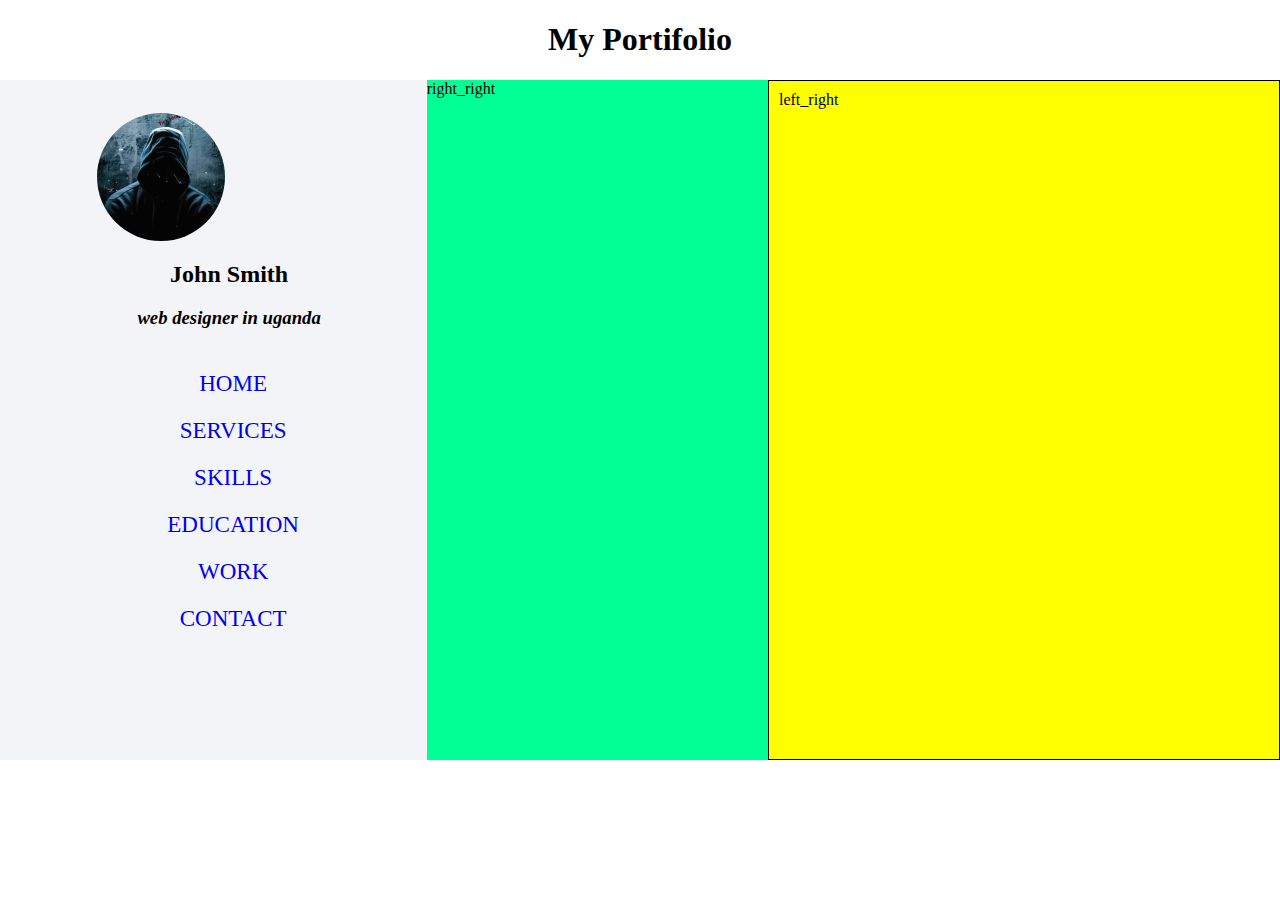
<file: index.html>
<!DOCTYPE html>
<html lang="en">
  <head>
    <meta charset="UTF-8" />
    <meta http-equiv="X-UA-Compatible" content="IE=edge" />
    <meta name="viewport" content="width=device-width, initial-scale=1.0" />
    <link rel="stylesheet" href="potifolio.css" />
    <title>Portifolio</title>
  </head>
  <body>
    <h1 style="text-align: center">My Portifolio</h1>

    <div class="container">
      <div class="left">
       
        <div class="top_left">
            <img src="\images\profilepic1.jpg" alt="profile pic">
          
        </div>
        <div class="mid_left">
            <h2 >John Smith</h2>

            <h3><i>web designer in uganda</i> </h3>
        </div>

        <div class="bottom_left">
            <nav>
                <ul>
                    <li><a href="home.html">HOME</a></li>
                    <li><a href="services">Services</a></li>
                    <li><a href="skills">SKILLS</a></li>
                    <li><a href="education">EDUCATION</a></li>
                    <li><a href="WORK">WORK</a> </li>
                    <li><a href="contact">CONTACT</a></li>
                </ul>
            </nav>
        </div>
      </div>

      <div class="right">
       
            <div class="right_right">right_right
                
            </div>
            <div class="left_right">left_right</div>
      </div>
    </div>
  </body>
</html>
</file>
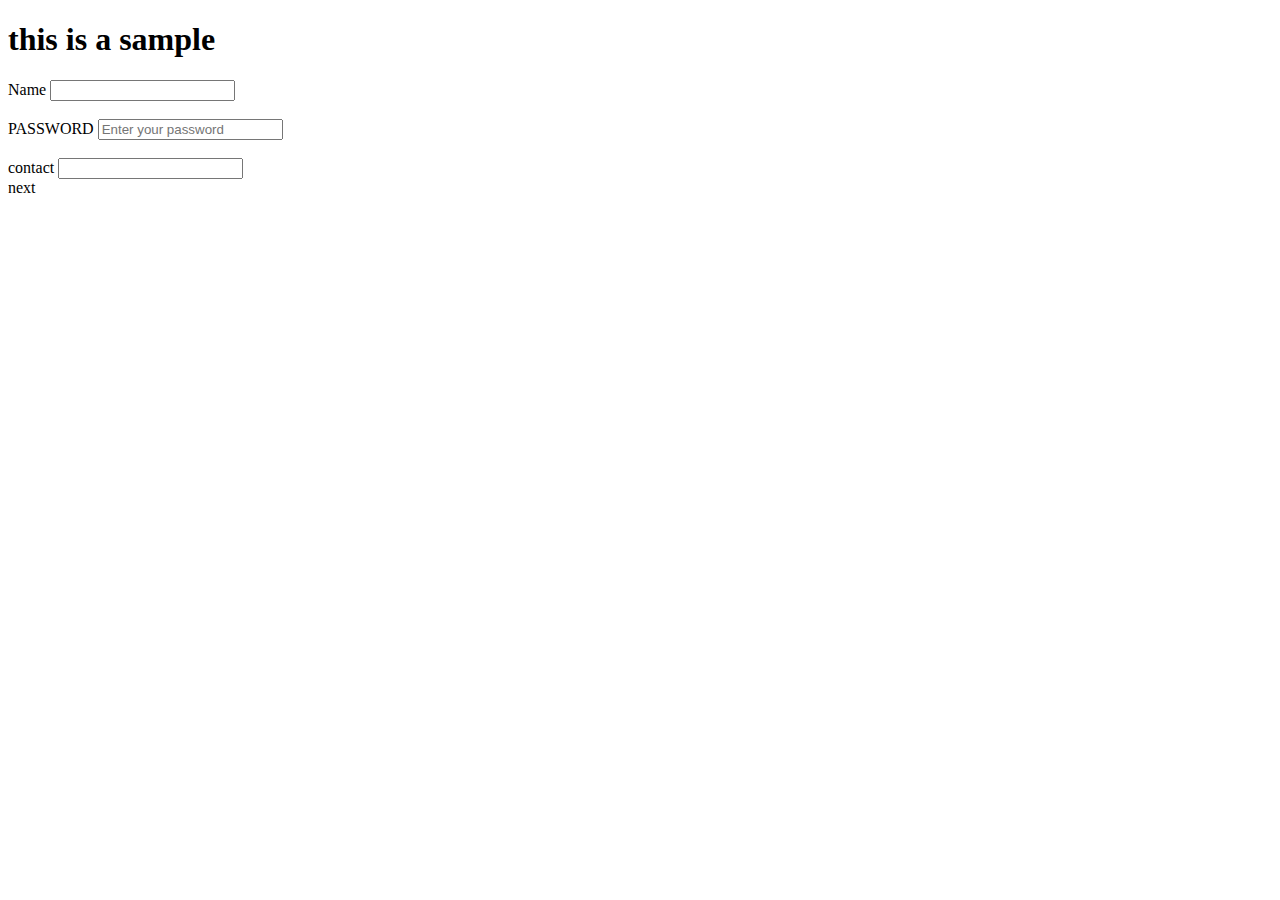
<file: test.html>
<!DOCTYPE html>
<html lang="en">
  <head>
    <meta charset="UTF-8" />
    <meta http-equiv="X-UA-Compatible" content="IE=edge" />
    <meta name="viewport" content="width=device-width, initial-scale=1.0" />
    <title>my site</title>
  </head>
  <body >
    <style>
        background-color = red
    </style>

    <h1>this is a sample</h1>
    <form action="file.php" method="post">
      <label for="name">Name</label>
      <input type="text" name="name" /><br />
      <br />
      PASSWORD
      <input type="password" placeholder="Enter your password" /><br />
      <br />
      contact
      <input type="number" />
      <br   

      <button>next</button>
    </form>
  </body>
</html>
</file>
<file: potifolio.css>
body{
    margin: 0;
    padding: 0;
}
.container {
    display: grid;
    grid-template-columns: 1fr 2fr; /* Two columns with equal width */
    gap: 0px; /* Space between columns */
}

.left {
    background-color: #f3f4f8;
    padding: 20px;
    box-sizing: border-box;
    /* height: 680px; */
    text-align: center;
    width: 33.3vw;
}
.right {
    /* display: grid;
    grid-template-columns: 1fr 1fr; Two columns with equal width */
    
    
    display: flex;
    gap: 0px; /* Space between columns */
    background-color: lightblue;
    padding: 0px;
    box-sizing: border-box;
    height: 680px;
    
}

.top_left {
    /* position: absolute; */
    
    
    border-radius: 100px;
    
    width: 10vw;
    height: 10vw;
    
    
    align-items: center;
    overflow: hidden;
    margin-top: 1vw;
    margin-left: 6vw;
    
    
}

.top_left img{
    width: 100%;/*helps to perfectly fit the image in the div*/
    height: 100%;}
    
.mid_left {
    padding-left: 2.5vw;
    
    height: 90px;
    
    margin-left: 0px;
    /* background-color: #30b6e7; */

    
}

.bottom_left {
    
    
    height: 300px;
    /* background-color: #e05702; */
    padding-left: 0px;
    padding-top: 1.5vw;

    
}
.bottom_left ul li a:hover {
    color: white;
    padding-left: 48px;
    background-color: #24f50c;
    padding: 10px;
    

}
a {
    text-decoration: none;
}
ul {
    list-style-type: none;
    margin-top: 0px;
    margin-left: 0px;
    
    
    
    
}
li {
    margin-bottom: 20px;
    text-transform: uppercase;
    font-size: 1.8vw;
}
.left_right {
  flex: 10;
    padding: 10px;
    border: 1px solid #000;
    background-color: yellow;
    margin-top: 0px;
   
}

.right_right {
width: 40%;
    background-color: rgb(0, 255, 149);
}
</file>
